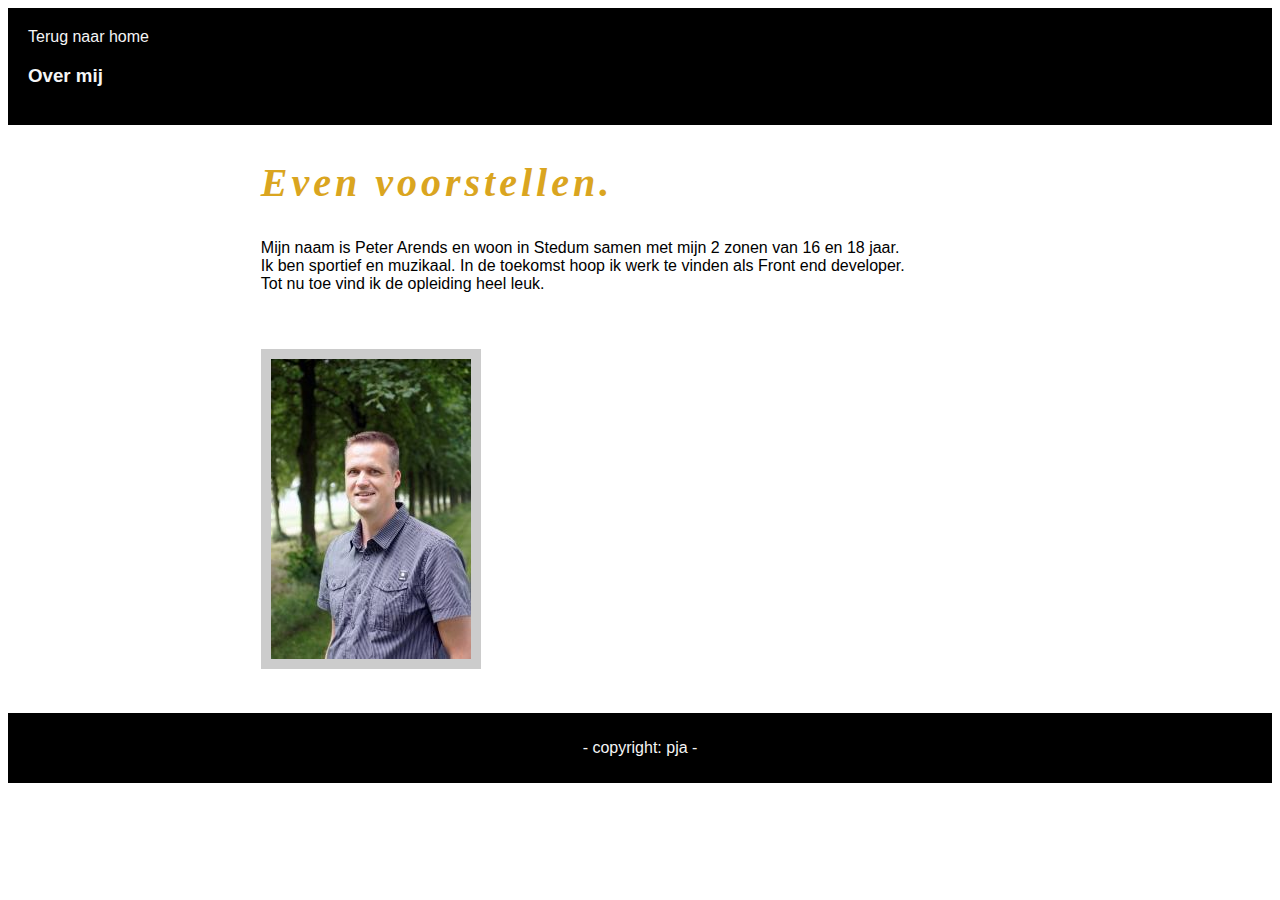
<file: Heemrockers/about.html>
<!DOCTYPE html>
 <html>
        <head>
     <!-- hier zet je de code in de head tags -->
     <link rel="stylesheet" href="styles.css">
          <title> Over mij </title>
        </head>
        <body>
          <header>
          <nav><a href="index.html" >Terug naar home</a></nav>
          <h3>Over mij</h3>
        </header>
          <article>
            <div class="container">
              <h2>Even voorstellen.</h2>
          <p >Mijn naam is Peter Arends en woon in Stedum samen met mijn 2 zonen van 16 en 18 jaar.
            <br>Ik ben sportief en muzikaal. In de toekomst hoop ik werk te vinden als Front end developer. <br>
            Tot nu toe vind ik de opleiding heel leuk.
          </p>
          <img src="Images/PJAfoto.jpg" target="_blank"/>
          <br>
        </div>
        </article>
          <!-- hier zet je de code in de body tags-->
        </body>
        <footer>
          <p>- copyright: pja -</p>

        </footer>
 </html>
</file>
<file: Heemrockers/styles.css>
/*{font-family:Arial,Helvetica, sans-serif}*/
.container{
    font-family:Arial, Helvetica, sans-serif;
    Width:60%;
    Margin:auto;
}
header{
    font-family:Arial, Helvetica, sans-serif;
    color:whitesmoke;
    background-color:black;
    padding:20px;
}

footer{
    background-color:black;
    color:whitesmoke;
    font-family:Arial, Helvetica, sans-serif;
    text-align:center;
    margin:auto;
    padding:10px;
}
.container h2{
    color:goldenrod;
    font-family:fantasy;
    letter-spacing:0.1em;
    font-size: 40px;
    font-style:oblique;
}
a{
    text-decoration:none;
    color:whitesmoke;
}
a:hover{
    color:red;
}
.lijst{
   
    border: 2px #ccc solid;
    border-radius:15px;
    padding: 10px;
}
.lijst ul{
    padding:0;
    list-style:none;
}
.lijst li{
    padding:0px;
    border-bottom:1px;
    list-style-image: url(images/drum.png)
}
.list, li a{
    color:black;
}
img{
    margin-top:40px;
    margin-bottom:40px;
    border:10px#ccc solid;
    
}
</file>
